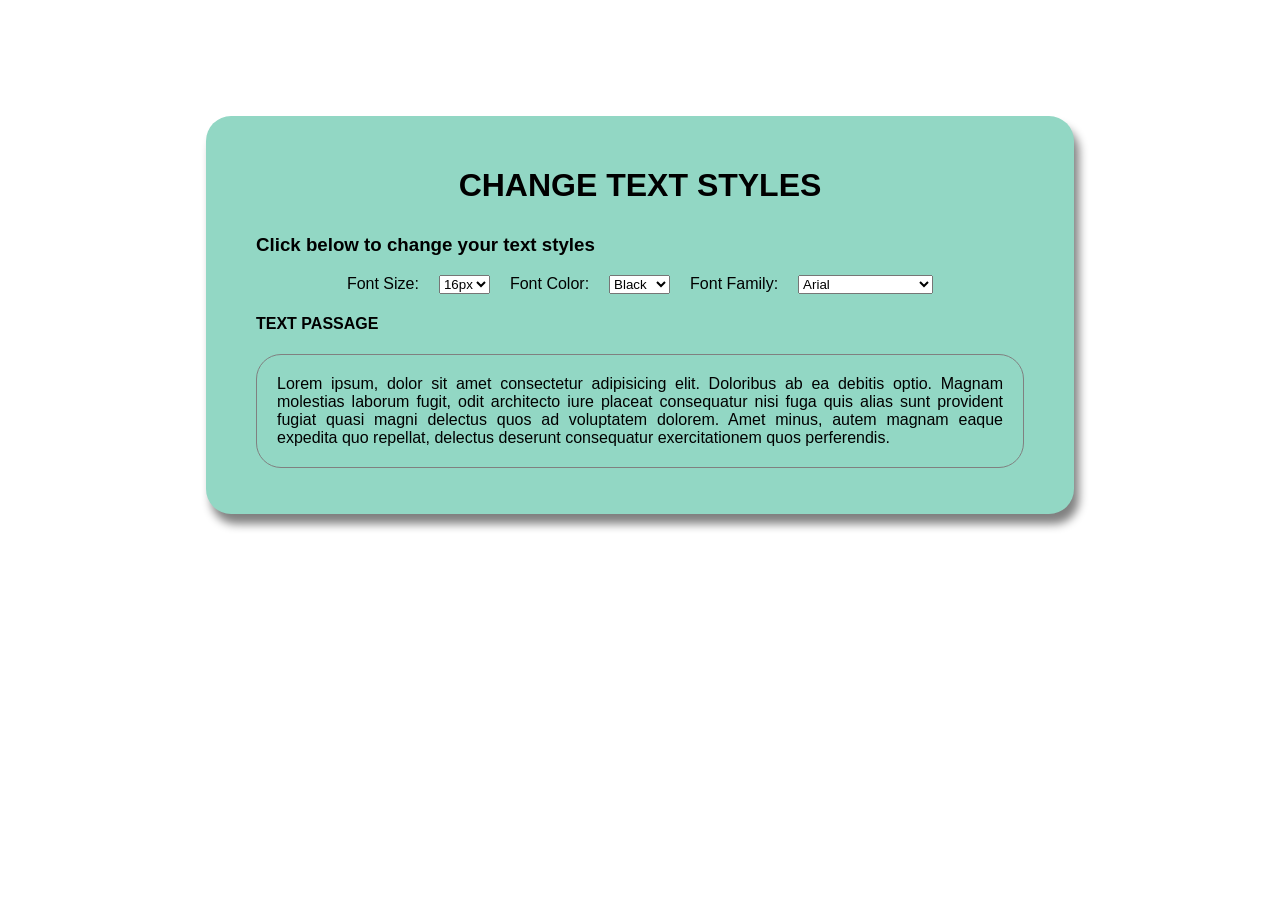
<file: Set One/Change Text Style/index.html>
<!DOCTYPE html>
<html lang="en">
  <head>
    <meta charset="UTF-8" />
    <meta name="viewport" content="width=device-width, initial-scale=1.0" />
    <link rel="stylesheet" href="styles.css" />
    <title>Javascdipt DOM Manipulation</title>
  </head>
  <body>
    <main>
      <h1>CHANGE TEXT STYLES</h1>
      <h3>Click below to change your text styles</h3>

      <div id="selectors">
        <label for="fontSize">Font Size:</label>
        <select id="fontSize">
          <option value="16px">16px</option>
          <option value="18px">18px</option>
          <option value="20px">20px</option>
          <option value="24px">24px</option>
          <option value="30px">30px</option>
        </select>

        <label for="fontColor">Font Color:</label>
        <select id="fontColor">
          <option value="black">Black</option>
          <option value="red">Red</option>
          <option value="blue">Blue</option>
          <option value="green">Green</option>
          <option value="purple">Purple</option>
        </select>

        <label for="fontFamily">Font Family:</label>
        <select id="fontFamily">
          <option value="Arial">Arial</option>
          <option value="Verdana">Verdana</option>
          <option value="Times New Roman">Times New Roman</option>
          <option value="Courier New">Courier New</option>
          <option value="Georgia">Georgia</option>
        </select>
      </div>
      <div>
        <h4>TEXT PASSAGE</h4>
        <p id="text">
          Lorem ipsum, dolor sit amet consectetur adipisicing elit. Doloribus ab
          ea debitis optio. Magnam molestias laborum fugit, odit architecto iure
          placeat consequatur nisi fuga quis alias sunt provident fugiat quasi
          magni delectus quos ad voluptatem dolorem. Amet minus, autem magnam
          eaque expedita quo repellat, delectus deserunt consequatur
          exercitationem quos perferendis.
        </p>
      </div>

      
    </main>
    <script src="./script.js"></script>
  </body>
</html>
</file>
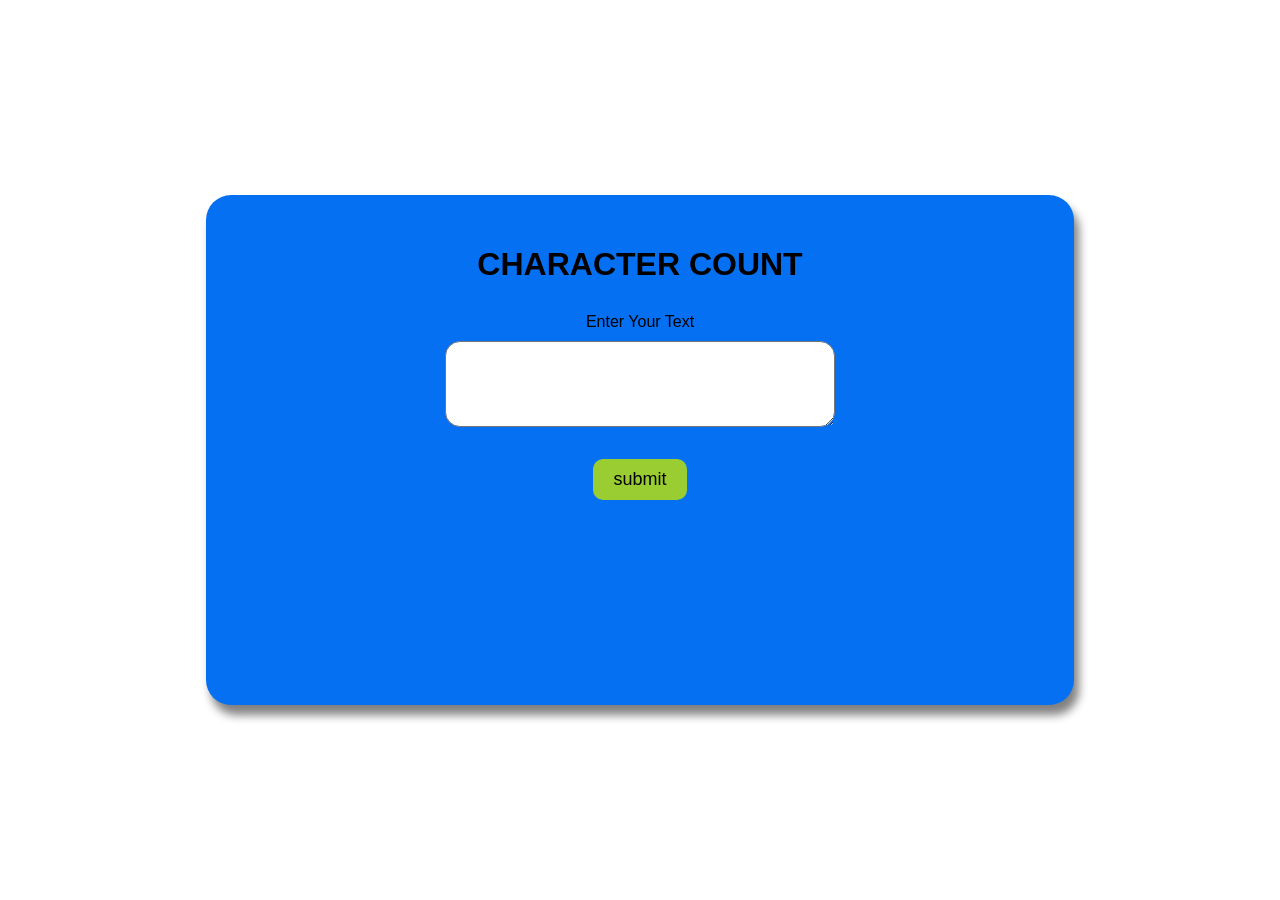
<file: Set One/Character Count/index.html>
<!DOCTYPE html>
<html lang="en">
  <head>
    <meta charset="UTF-8" />
    <meta name="viewport" content="width=device-width, initial-scale=1.0" />
    <link rel="stylesheet" href="styles.css" />
    <title>Javascdipt DOM Manipulation</title>
  </head>
  <body>
    <main>
      <h1>CHARACTER COUNT</h1>
      
      <div>
        <form action="submit" id="textarea">
          <label for="inputText">Enter Your Text</label>
          <textarea name="practice" id="inputText"></textarea>
          <p id="charCount"></p>
          <input type="submit" value="submit" id="submitButton" />
        </form>
      </div>
    </main>
    <script src="./script.js"></script>
  </body>
</html>
</file>
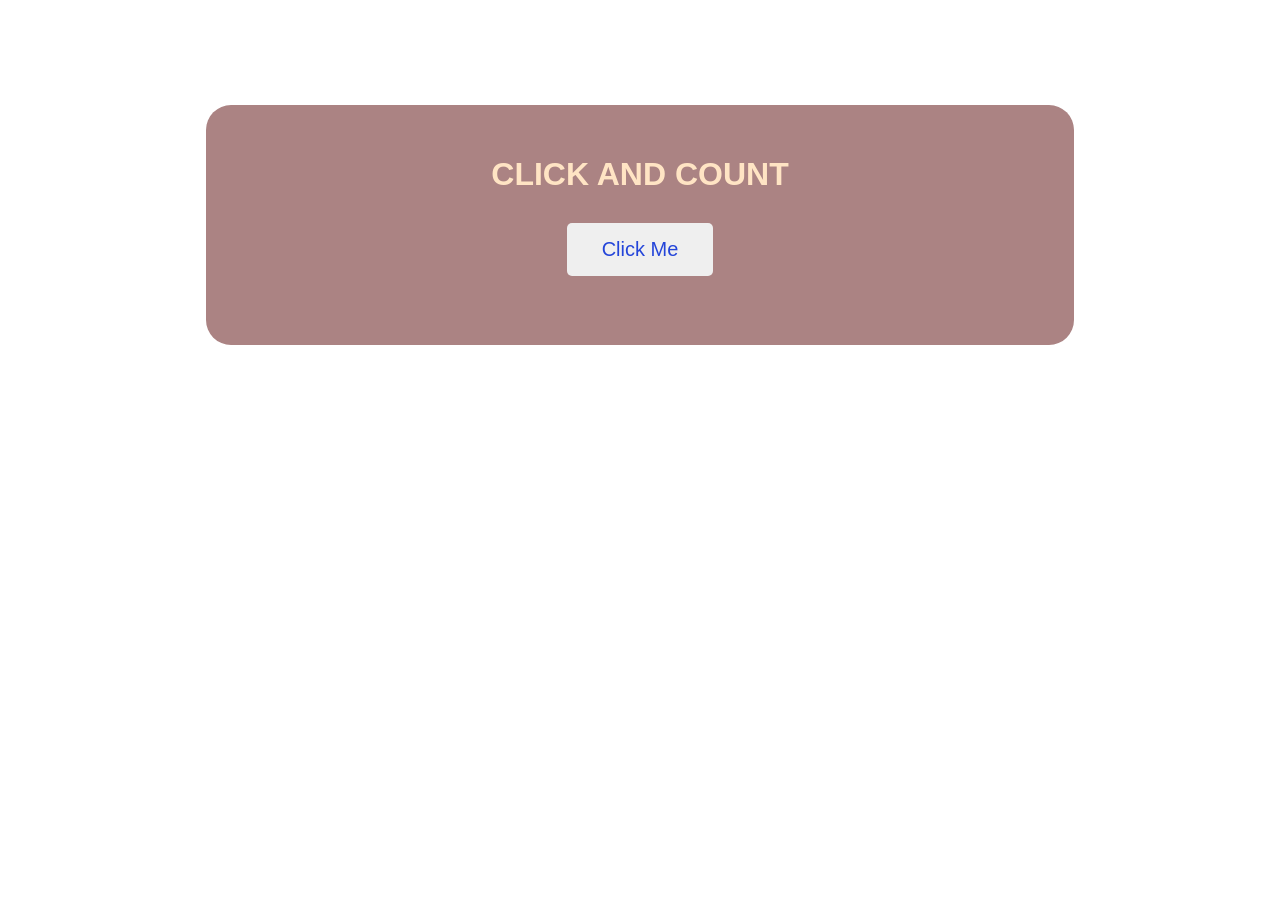
<file: Set One/Counter/index.html>
<!DOCTYPE html>
<html lang="en">
  <head>
    <meta charset="UTF-8" />
    <meta name="viewport" content="width=device-width, initial-scale=1.0" />
    <link rel="stylesheet" href="styles.css" />
    <title>Javascdipt DOM Manipulation</title>
  </head>
  <body>
    <main>
      <h1>CLICK AND COUNT</h1>
      
      <div id="click">
        <button id="button">Click Me</button>
        <p id="counter"></p>
      </div>

      </main>
    <script src="./script.js"></script>
  </body>
</html>
</file>
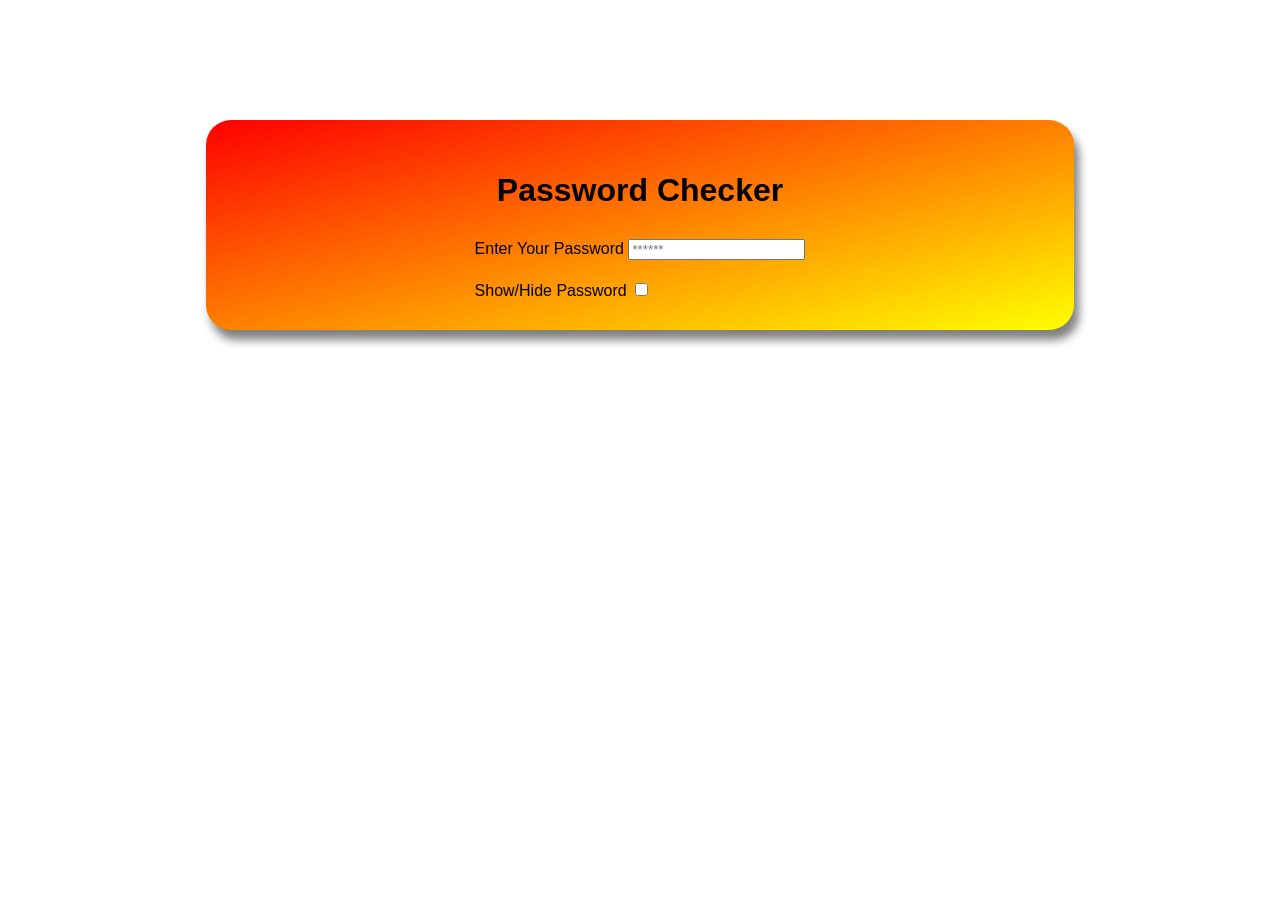
<file: Set One/Password Checkbox/index.html>
<!DOCTYPE html>
<html lang="en">
  <head>
    <meta charset="UTF-8" />
    <meta name="viewport" content="width=device-width, initial-scale=1.0" />
    <link rel="stylesheet" href="styles.css" />
    <title>Javascdipt DOM Manipulation</title>
  </head>
  <body>
    <main>
      <h1>Password Checker</h1>
      <div id="checkbox">
      <div>
        <label for="input">Enter Your Password</label>
        <input type="password" id="input" placeholder="******" />
      </div>
      <div>
        <label for="check">Show/Hide Password</label>
        <input type="checkbox" id="check" />
      </div>
    </div>
      
    </main>
    <script src="./script.js"></script>
  </body>
</html>
</file>
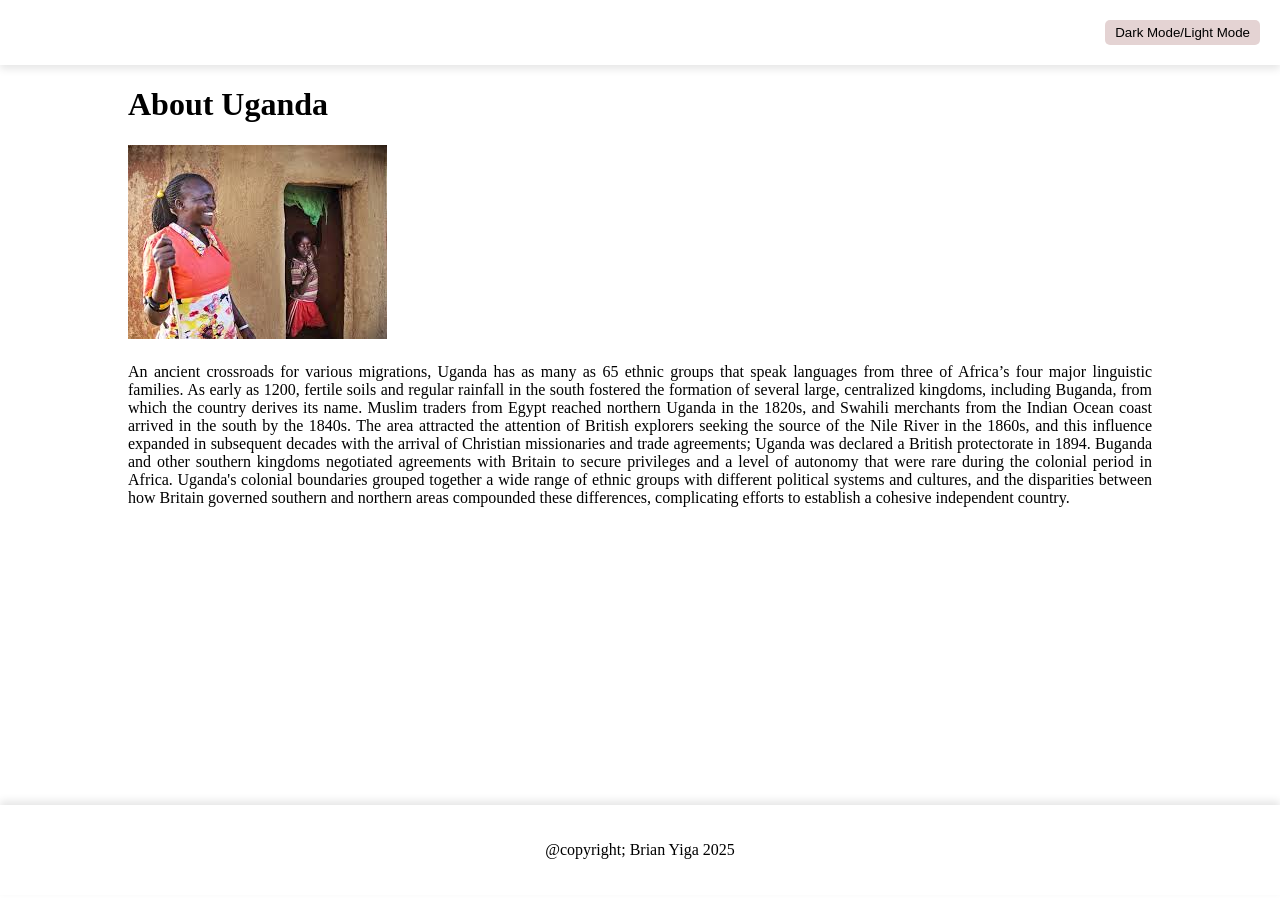
<file: Set Two/Toggle Button/index.html>
<!DOCTYPE html>
<html lang="en">
<head>
    <meta charset="UTF-8">
    <meta name="viewport" content="width=device-width, initial-scale=1.0">
    <link rel="stylesheet" href="./styles.css">
    <title>Toggle Button</title>
</head>
<body>
    <header>
        <button id="toggleButton">Dark Mode/Light Mode</button>
    </header>
    <main>
        <h1>About Uganda</h1>
        <img src="./download.jpeg" alt="Uganda Flag">
       <article>
        An ancient crossroads for various migrations, Uganda has as many as 65 ethnic groups that speak languages from three of Africa’s four major linguistic families. As early as 1200, fertile soils and regular rainfall in the south fostered the formation of several large, centralized kingdoms, including Buganda, from which the country derives its name. Muslim traders from Egypt reached northern Uganda in the 1820s, and Swahili merchants from the Indian Ocean coast arrived in the south by the 1840s. The area attracted the attention of British explorers seeking the source of the Nile River in the 1860s, and this influence expanded in subsequent decades with the arrival of Christian missionaries and trade agreements; Uganda was declared a British protectorate in 1894. Buganda and other southern kingdoms negotiated agreements with Britain to secure privileges and a level of autonomy that were rare during the colonial period in Africa. Uganda's colonial boundaries grouped together a wide range of ethnic groups with different political systems and cultures, and the disparities between how Britain governed southern and northern areas compounded these differences, complicating efforts to establish a cohesive independent country.
       </article> 
    </main>
    <footer>
        <p>@copyright; Brian Yiga 2025</p>
    </footer>
    <script src="./script.js"></script>
</body>
</html>
</file>
<file: Set One/Change Text Style/styles.css>
body {
  margin: 0;
  padding: 0;
  box-sizing: border-box;
  font-family: 'Gill Sans', 'Gill Sans MT', Calibri, 'Trebuchet MS', sans-serif;
  display: flex;
  justify-content: center;
  align-items: center;
  height: 70vh;
}

main {
  width: 60%;
  margin: auto;
  background-color: rgb(182, 182, 182);
  padding: 30px 50px;
  border-radius: 25px;
  background-color: #92d7c4;
  box-shadow: 5px 10px 10px grey;
}

#selectors {
  display: flex;
  justify-content: center;
  gap: 20px;
}

#text {
  text-align: justify;
  border: 1px solid grey;
  border-radius: 25px;
  padding: 20px;
}

h1 {
   text-align: center; 
   margin-bottom: 30px;
}

#textarea {
    display: flex;
    flex-direction: column;
   
    align-items: end;
}
 textarea {
    width: 50%;
    height: 80px;
    border-radius: 15px;
 }

@media screen and (max-width: 798px) {
  #selectors {
    flex-direction: column;
    width: 50%;
  }
}
</file>
<file: Set One/Character Count/styles.css>
body {
  margin: 0;
  padding: 0;
  box-sizing: border-box;
  font-family: 'Gill Sans', 'Gill Sans MT', Calibri, 'Trebuchet MS', sans-serif;
  display: flex;
  justify-content: center;
  align-items: center;
  height: 100vh;
}


h1 {
   text-align: center; 
   margin-bottom: 30px;
}

#textarea {
    display: flex;
    flex-direction: column;
    align-items: center;
}

 textarea {
    width: 50%;
    height: 80px;
    border-radius: 15px;
}

main {
    width: 60%;
    margin: auto;
    border-radius: 25px;
    background-color: rgb(6, 112, 243);
    padding: 30px 50px;
    height: 50vh;
    box-shadow: 5px 10px 10px grey;
}

#submitButton {
  font-size: 18px;
  padding: 10px 20px;
  border-radius: 10px;
  border: none;
  background-color: yellowgreen;
}

label {
  margin-bottom: 10px;
  text-align: left;
}

form {
  align-items: flex-start;
}
</file>
<file: Set One/Counter/styles.css>
body {
  margin: 0;
  padding: 0;
  box-sizing: border-box;
  font-family: 'Gill Sans', 'Gill Sans MT', Calibri, 'Trebuchet MS', sans-serif;
  display: flex;
  justify-content: center;
  height: 50vh;
}

main {
  width: 60%;
  margin: auto;
  background-color: rgb(182, 182, 182);
  padding: 30px 50px;
  height: 180px;
  border-radius: 25px;
  display: flex;
  flex-direction: column;
  align-items: center;
  background-color: #ab8383;
  box-shadow: 5x 10px 10px grey;
}

h1 {
   text-align: center; 
   margin-bottom: 30px;
   color: bisque;
}

#button {
    margin-bottom: 10px;
    padding: 15px 35px;
    width: 100%;
    border-radius: 5px;
    border: none;
    font-size: 20px;
    color: #2445d9;
}


#click {
  display: flex;
  flex-direction: column;
  color: #c1d924;
}

p {
  font-size: 25px;
  font-style: italic;
}
</file>
<file: Set One/Password Checkbox/styles.css>
body {
  margin: 0;
  padding: 0;
  box-sizing: border-box;
  font-family: 'Gill Sans', 'Gill Sans MT', Calibri, 'Trebuchet MS', sans-serif;
  display: flex;
  justify-content: center;
  height: 50vh;
}

main {
  width: 60%;
  margin: auto;
  background-color: rgb(182, 182, 182);
  padding: 30px 50px;
  border-radius: 25px;
  display: flex;
  flex-direction: column;
  align-items: center;
  background-color: #896188;
  background-image: linear-gradient(to bottom right, red, yellow);
  box-shadow: 5px 10px 10px grey;
}

h1 {
   text-align: center; 
   margin-bottom: 30px;
}

#checkbox {
  display: flex;
  flex-direction: column;
  gap: 20px;
}
</file>
<file: Set Two/Toggle Button/styles.css>
body {
    padding: 0;
    margin: 0;
    box-sizing: border-box;
    height: 100vh;
}

header {
    padding: 20px;
    text-align: right;
    box-shadow: 0 4px 8px rgba(0, 0, 0, 0.1);
}

img {
    margin-bottom: 20px;
}

main {
    width: 80%;
    margin: auto;
    height: 80vh;
    overflow-x: hidden;
}

article {
    text-align: justify;

}

footer {
    margin-top: 20px;
    text-align: center;
    padding: 20px;
    box-shadow: 0 -4px 8px rgba(0, 0, 0, 0.1);
}

button {
    cursor: pointer;
    border: none;
    background-color: #e4d3d3;
    padding: 5px 10px;
    border-radius: 5px;
}

button:hover {
    background-color: beige;
}

/*darkmode styles*/
body.darkmode {
    background-color: black;
}

button.darkmode {
    background-color: bisque;
    color: rgb(255, 81, 0);
}


header.darkmode {
    box-shadow: 0 4px 8px rgba(219, 218, 218, 0.1); 
}

footer.darkmode {
    box-shadow: 0 -4px 8px rgba(219, 218, 218, 0.1); 
}

h1.darkmode{
    color: rgb(211, 255, 122);
}

p.darkmode {
    color: rgb(255, 81, 0);
}

article.darkmode {
    color: grey;
}
</file>
